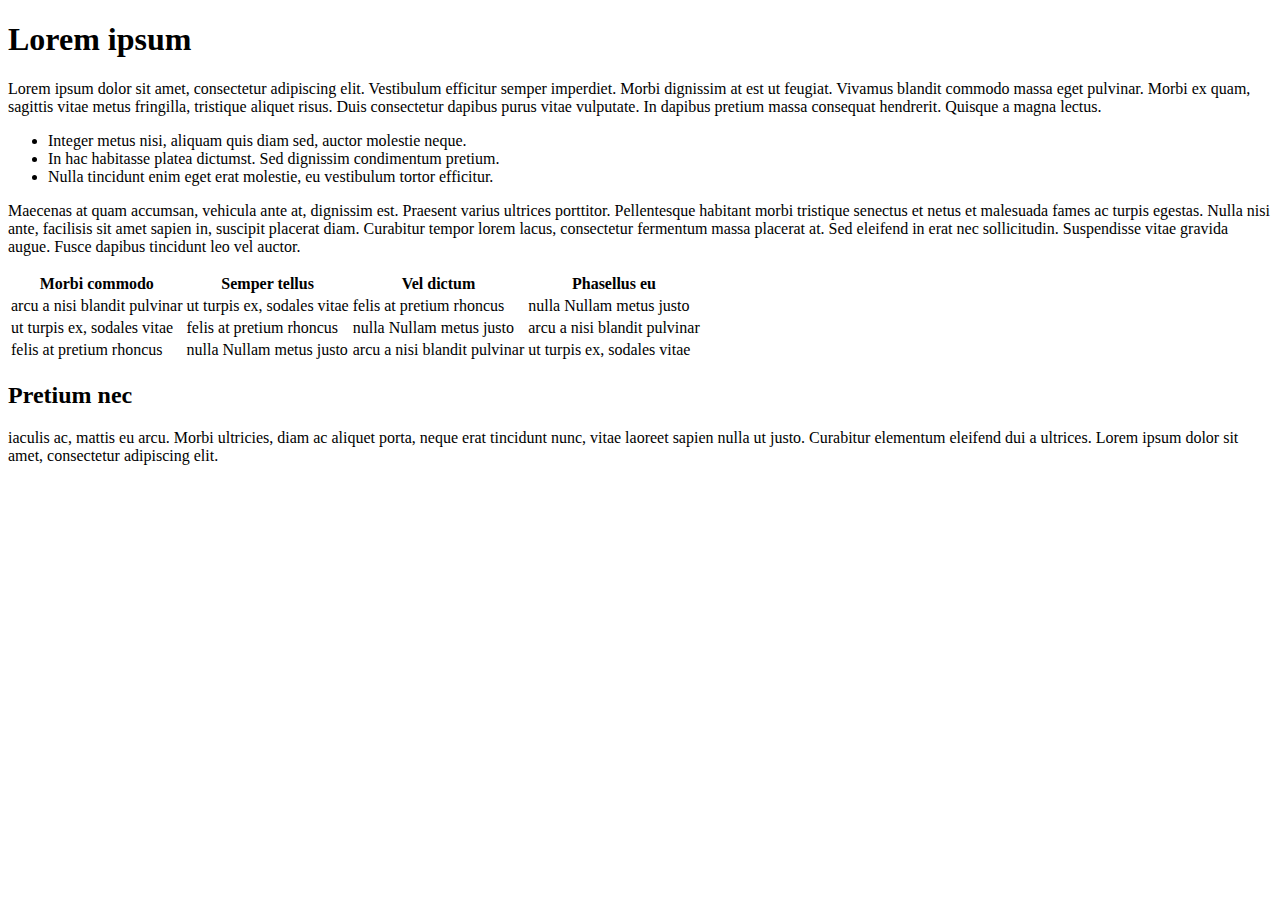
<file: assignments/4/sida-org.html>
<!doctype html>
<html>
	<head>
		<meta charset="utf-8">
		<title>Lorem ipsum</title>	
	</head>
	<body>
		<h1>Lorem ipsum</h1>
		<p>Lorem ipsum dolor sit amet, consectetur adipiscing elit. Vestibulum efficitur semper imperdiet. Morbi dignissim at est ut feugiat. Vivamus blandit commodo massa eget pulvinar. Morbi ex quam, sagittis vitae metus fringilla, tristique aliquet risus. Duis consectetur dapibus purus vitae vulputate. In dapibus pretium massa consequat hendrerit. Quisque a magna lectus.</p>
		<ul>
			<li>Integer metus nisi, aliquam quis diam sed, auctor molestie neque.</li>
			<li>In hac habitasse platea dictumst. Sed dignissim condimentum pretium.</li>
			<li>Nulla tincidunt enim eget erat molestie, eu vestibulum tortor efficitur.</li>
		</ul>
		<p>Maecenas at quam accumsan, vehicula ante at, dignissim est. Praesent varius ultrices porttitor. Pellentesque habitant morbi tristique senectus et netus et malesuada fames ac turpis egestas. Nulla nisi ante, facilisis sit amet sapien in, suscipit placerat diam. Curabitur tempor lorem lacus, consectetur fermentum massa placerat at. Sed eleifend in erat nec sollicitudin. Suspendisse vitae gravida augue. Fusce dapibus tincidunt leo vel auctor.
		</p>
		
		<table>
			<tr>
				<th>Morbi commodo</th>
				<th>Semper tellus</th>
				<th>Vel dictum</th>
				<th>Phasellus eu</th>
			</tr>
			<tr>
				<td>arcu a nisi blandit pulvinar</td>
				<td>ut turpis ex, sodales vitae</td>
				<td>felis at pretium rhoncus</td>
				<td>nulla Nullam metus justo</td>
			</tr>
			<tr>
				<td>ut turpis ex, sodales vitae</td>
				<td>felis at pretium rhoncus</td>
				<td>nulla Nullam metus justo</td>
				<td>arcu a nisi blandit pulvinar</td>
			</tr>
			<tr>
				<td>felis at pretium rhoncus</td>
				<td>nulla Nullam metus justo</td>
				<td>arcu a nisi blandit pulvinar</td>
				<td>ut turpis ex, sodales vitae</td>
			</tr>
		</table>
		<h2>Pretium nec</h2>
		<p>iaculis ac, mattis eu arcu. Morbi ultricies, diam ac aliquet porta, neque erat tincidunt nunc, vitae laoreet sapien nulla ut justo. Curabitur elementum eleifend dui a ultrices. Lorem ipsum dolor sit amet, consectetur adipiscing elit.</p>
	</body>
</html>
</file>
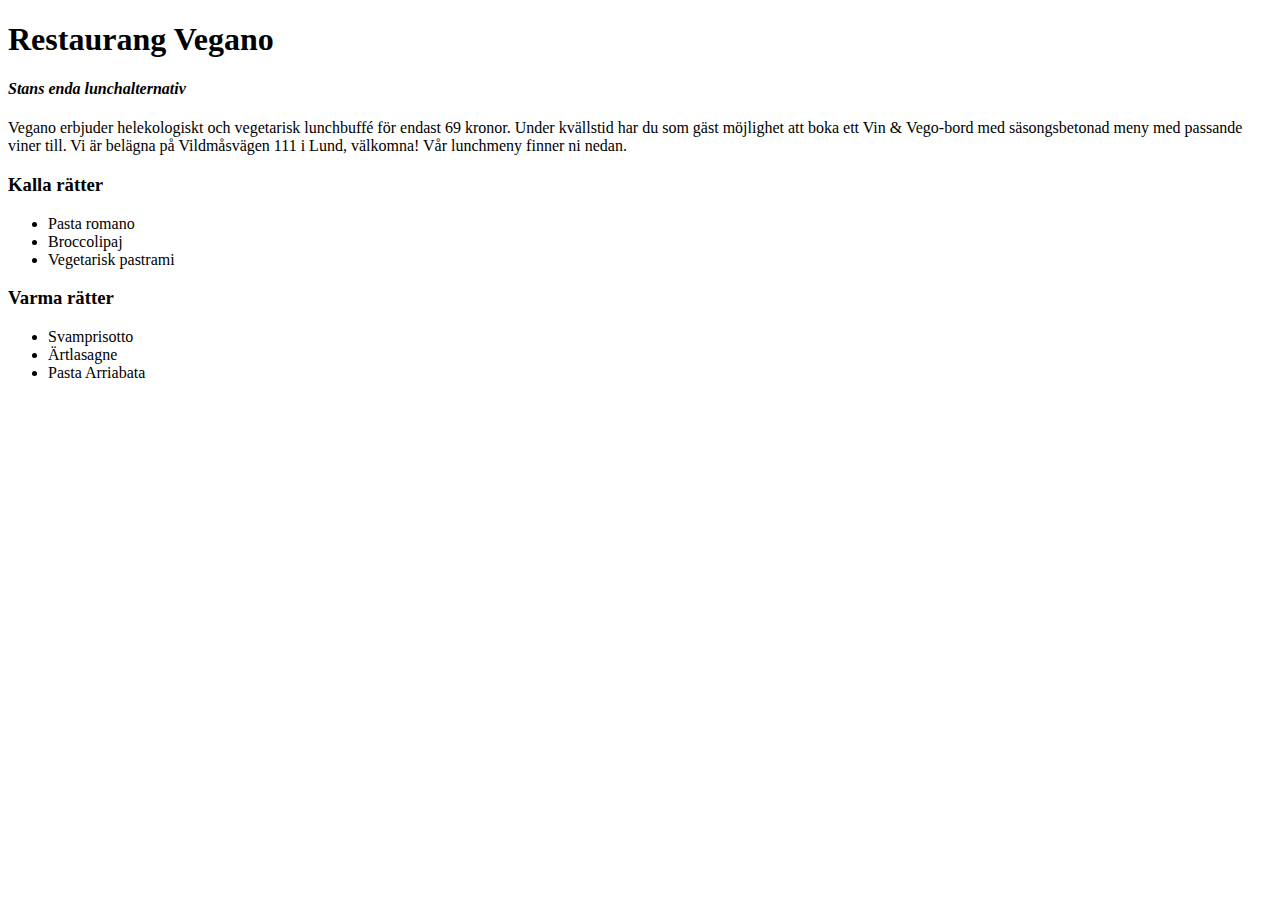
<file: exercises/1/Text/ex1.html>
<!doctype html>
<html>
    <head>
        <meta charset="UTF-8">
        <title>Restaurang Vegano</title>
    </head>
    <body>
        <h1>Restaurang Vegano</h1>
        <h4><i>Stans enda lunchalternativ</i></h4>
        <p>Vegano erbjuder helekologiskt och vegetarisk lunchbuffé för endast 69 kronor. Under kvällstid har du som gäst möjlighet att boka ett Vin & Vego-bord med säsongsbetonad meny med passande viner till. Vi är belägna på Vildmåsvägen 111 i Lund, välkomna! Vår lunchmeny finner ni nedan.</p>

        <h3>Kalla rätter</h3>
        <ul>
            <li>Pasta romano</li>
            <li>Broccolipaj</li>
            <li>Vegetarisk pastrami</li>
        </ul>
        <h3>Varma rätter</h3>
        <ul>
            <li>Svamprisotto</li>
            <li>Ärtlasagne</li>
            <li>Pasta Arriabata</li>
        </ul>
    </body>
</html>
</file>
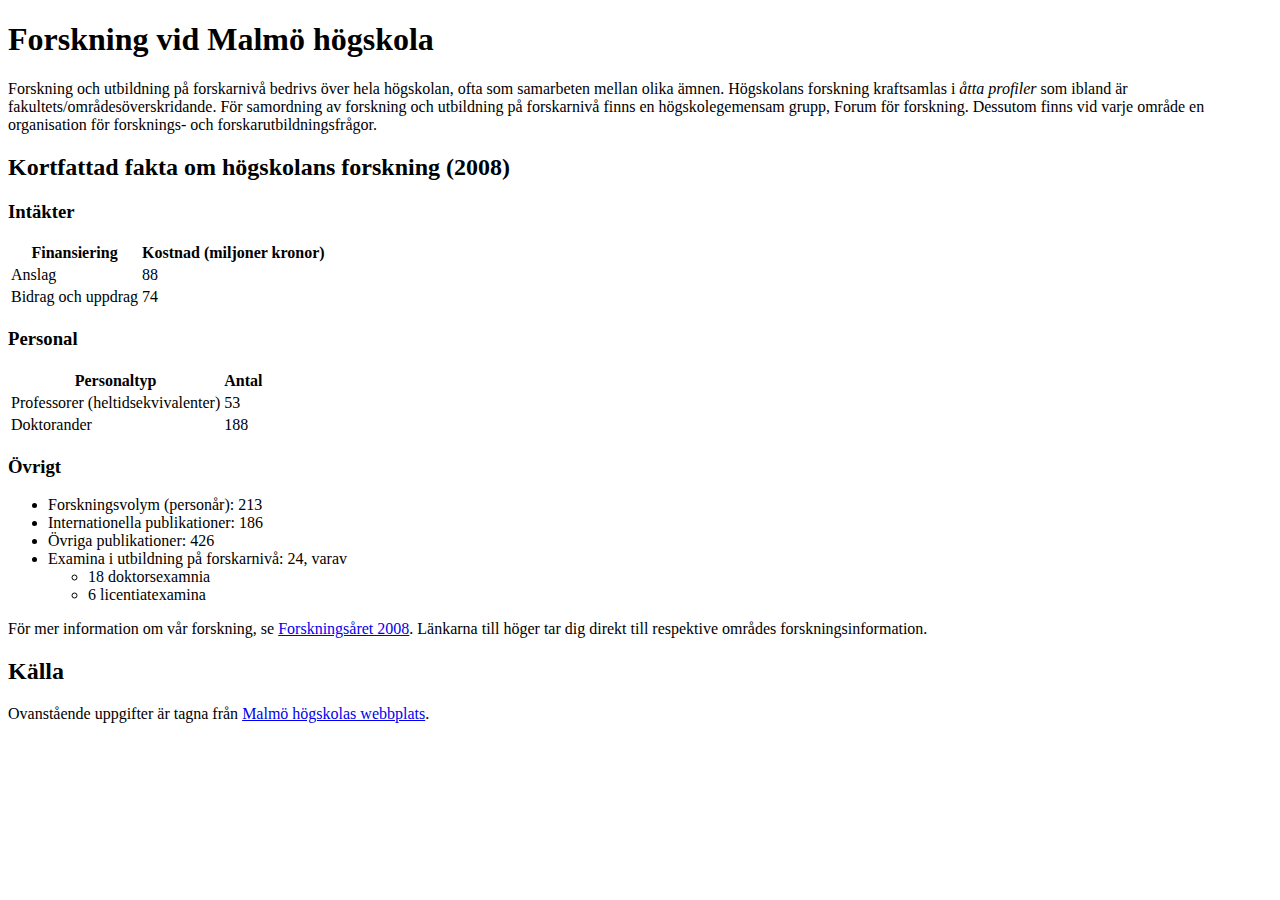
<file: exercises/5/External-CSS/page.html>
<!DOCTYPE html>
<!-- saved from url=(0050)http://ia.webbintro.se/exercises/2b/forskning.html -->
<html lang="sv"><head><meta http-equiv="Content-Type" content="text/html; charset=UTF-8">
	<meta charset="utf-8">
	<title>Forskning vid Malmö högskola</title>
<style type="text/css"></style></head>
<body>
	<h1>Forskning vid Malmö högskola</h1>
	<p>
		Forskning och utbildning på forskarnivå bedrivs över hela högskolan, ofta som samarbeten mellan olika ämnen.
	Högskolans forskning kraftsamlas i <em>åtta profiler</em> som ibland är fakultets/områdesöverskridande.
	För samordning av forskning och utbildning på forskarnivå finns en högskolegemensam grupp, Forum för forskning. Dessutom finns vid varje område en organisation för forsknings- och forskarutbildningsfrågor.
	</p>

	<h2>Kortfattad fakta om högskolans forskning (2008)</h2>

	<h3>Intäkter</h3>
	<table>
		<thead>
			<tr>
				<th>Finansiering</th>
				<th>Kostnad (miljoner kronor)</th>
			</tr>
		</thead>
		<tbody>
			<tr>
				<td>Anslag</td>
				<td>88</td>
			</tr>
			<tr>
				<td>Bidrag och uppdrag</td>
				<td>74</td>
			</tr>
		</tbody>
	</table>

	<h3>Personal</h3>
	<table id="personal">
		<thead>
			<tr>
				<th>Personaltyp</th>
				<th>Antal</th>
			</tr>
		</thead>
		<tbody>
			<tr>
				<td>Professorer (heltidsekvivalenter)</td>
				<td>53</td>
			</tr>
			<tr>
				<td>Doktorander</td>
				<td>188</td>
			</tr>
		</tbody>
	</table>
	
	<h3>Övrigt</h3>
	<ul>
		<li class="viktig">Forskningsvolym (personår): 213 </li>
		<li class="viktig">Internationella publikationer: 186 </li>
		<li>Övriga publikationer: 426 </li>
		<li>Examina i utbildning på forskarnivå: 24, varav
			<ul>
				<li>18 doktorsexamnia</li>
				<li>6 licentiatexamina</li>
			</ul>
		</li>
	</ul>
		
	<p>
		För mer information om vår forskning, se <a href="http://www.mah.se/Forskning/varforskning/Forskningsaret-2008/">Forskningsåret 2008</a>.
		Länkarna till höger tar dig direkt till respektive områdes forskningsinformation.
	</p>
	
	<h2>Källa</h2>
	<p>
		Ovanstående uppgifter är tagna från <a href="http://www.mah.se/Forskning/varforskning/">Malmö högskolas webbplats</a>.
	</p>


</body></html>
</file>
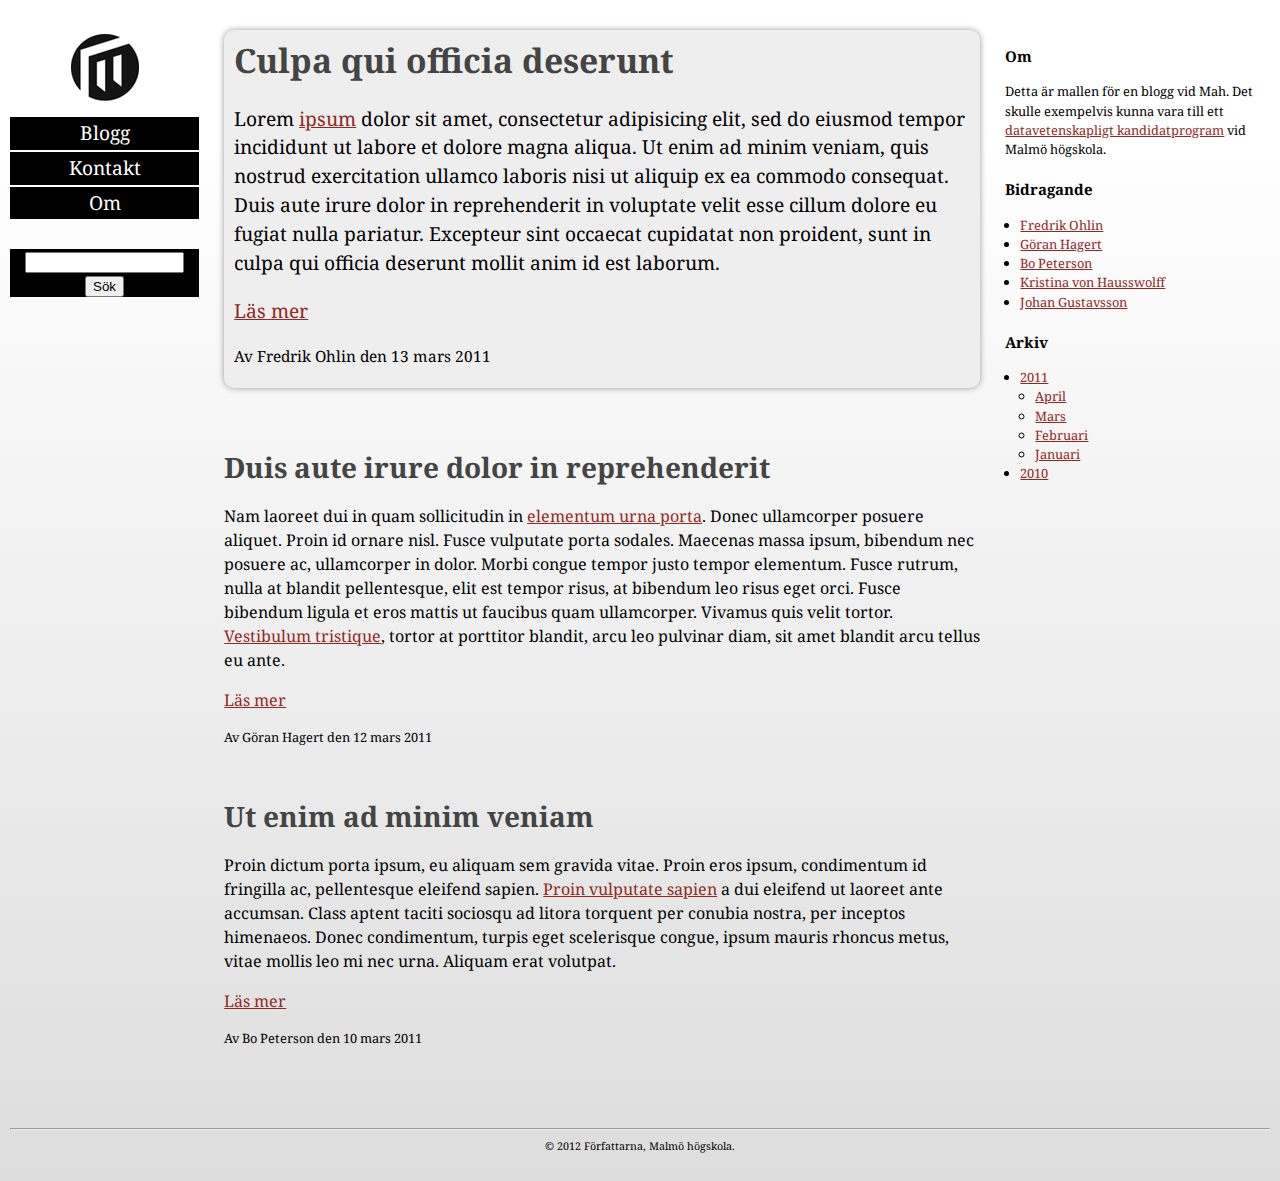
<file: exercises/6/MediaQueries/index-final.html>
<!DOCTYPE html>
<!-- saved from url=(0056)http://ia.webbintro.se/exercises/5/case/index-final.html -->
<html lang="sv"><head><meta http-equiv="Content-Type" content="text/html; charset=UTF-8">
    <meta charset="utf-8">
	<title>En hypotetisk blogg</title>	
	<link rel="stylesheet" href="./index-final_files/screen-final.css" type="text/css">
	<meta name="viewport" content="width=device-width, initial-scale=1.0">
<style type="text/css"></style></head>

<body>
    <div id="container">
	    <header>
    		<h1>
    		    <img src="./index-final_files/mahlogo.png" alt="En ny, okänd Mah-blogg">
    		</h1>
		
    		<nav>
    			<ul>
    				<li><a href="http://ia.webbintro.se/exercises/5/case/index-final.html#">Blogg</a></li>
    				<li><a href="http://ia.webbintro.se/exercises/5/case/index-final.html#">Kontakt</a></li>
    				<li><a href="http://ia.webbintro.se/exercises/5/case/index-final.html#">Om</a></li>
    			</ul>
    			<form id="search" action="http://ia.webbintro.se/exercises/5/case/index-final.html#">
    				<div>
    					<input type="text" name="query">
    					<input type="submit" value="Sök">
    				</div>
    			</form>
    		</nav> <!-- /nav -->
    	</header> <!-- /header -->
	
	
    	<div id="content">
    		<article>
    				<h2><a href="http://ia.webbintro.se/exercises/5/case/index-final.html#">Culpa qui officia deserunt</a></h2>
    			<p>
    				Lorem <a href="http://ia.webbintro.se/exercises/5/case/index-final.html#">ipsum</a> dolor sit amet, consectetur adipisicing elit, sed do eiusmod tempor incididunt ut labore et dolore magna aliqua. Ut enim ad minim veniam, quis nostrud exercitation ullamco laboris nisi ut aliquip ex ea commodo consequat. Duis aute irure dolor in reprehenderit in voluptate velit esse cillum dolore eu fugiat nulla pariatur. Excepteur sint occaecat cupidatat non proident, sunt in culpa qui officia deserunt mollit anim id est laborum.
    			</p>
    			<p>
    			    <a href="http://ia.webbintro.se/exercises/5/case/index-final.html#">Läs mer</a>
    			</p>
    			<p>
    				Av Fredrik Ohlin den <time datetime="2011-03-13" pubdate="">13 mars 2011</time>
    			</p>
    		</article> <!-- /article -->
		
		
    		<article>
    			<h2><a href="http://ia.webbintro.se/exercises/5/case/index-final.html#">Duis aute irure dolor in reprehenderit</a></h2>
    			<p>
    				Nam laoreet dui in quam sollicitudin in <a href="http://ia.webbintro.se/exercises/5/case/index-final.html#">elementum urna porta</a>. Donec ullamcorper posuere aliquet. Proin id ornare nisl. Fusce vulputate porta sodales. Maecenas massa ipsum, bibendum nec posuere ac, ullamcorper in dolor. Morbi congue tempor justo tempor elementum. Fusce rutrum, nulla at blandit pellentesque, elit est tempor risus, at bibendum leo risus eget orci. Fusce bibendum ligula et eros mattis ut faucibus quam ullamcorper. Vivamus quis velit tortor. <a href="http://ia.webbintro.se/exercises/5/case/index-final.html#">Vestibulum tristique</a>, tortor at porttitor blandit, arcu leo pulvinar diam, sit amet blandit arcu tellus eu ante.
    			</p>
    			<p>
    			    <a href="http://ia.webbintro.se/exercises/5/case/index-final.html#">Läs mer</a>
    			</p>
    			<p>
    				Av Göran Hagert den <time datetime="2011-03-12" pubdate="">12 mars 2011</time>
    			</p>
    		</article> <!-- /article -->
		
		
    		<article>
    			<h2><a href="http://ia.webbintro.se/exercises/5/case/index-final.html#">Ut enim ad minim veniam</a></h2>
    			<p>
    				Proin dictum porta ipsum, eu aliquam sem gravida vitae. Proin eros ipsum, condimentum id fringilla ac, pellentesque eleifend sapien. <a href="http://ia.webbintro.se/exercises/5/case/index-final.html#test">Proin vulputate sapien</a> a dui eleifend ut laoreet ante accumsan. Class aptent taciti sociosqu ad litora torquent per conubia nostra, per inceptos himenaeos. Donec condimentum, turpis eget scelerisque congue, ipsum mauris rhoncus metus, vitae mollis leo mi nec urna. Aliquam erat volutpat.
    			</p>
    			<p>
    			    <a href="http://ia.webbintro.se/exercises/5/case/index-final.html#">Läs mer</a>
    			</p>
    			<p>
    				Av Bo Peterson den <time datetime="2011-03-10" pubdate="">10 mars 2011</time>
    			</p>
    		</article> <!-- /article -->

			
    	</div> <!-- /#content -->
	
	

    	<aside>
		
    		<div class="description">
    			<h3>Om</h3>
    			<p>Detta är mallen för en blogg vid Mah. Det skulle exempelvis kunna vara till ett <a href="http://www.edu.mah.se/TGINA/">datavetenskapligt kandidatprogram</a> vid Malmö högskola.</p>
    		</div>
		
    		<div class="contributors">
    			<h3>Bidragande</h3>
    			<ul>
    				<li><a href="http://ia.webbintro.se/exercises/5/case/index-final.html#">Fredrik Ohlin</a></li>
    				<li><a href="http://ia.webbintro.se/exercises/5/case/index-final.html#">Göran Hagert</a></li>
    				<li><a href="http://ia.webbintro.se/exercises/5/case/index-final.html#">Bo Peterson</a></li>
    				<li><a href="http://ia.webbintro.se/exercises/5/case/index-final.html#">Kristina von Hausswolff</a></li>
    				<li><a href="http://ia.webbintro.se/exercises/5/case/index-final.html#">Johan Gustavsson</a></li>
    			</ul>
    		</div>
		
    		<div class="last archives">
    			<h3>Arkiv</h3>
    			<ul>
    				<li>
    				    <a href="http://ia.webbintro.se/exercises/5/case/index-final.html#">2011</a>
    				    <ul>
    				       <li><a href="http://ia.webbintro.se/exercises/5/case/index-final.html#">April</a></li>
    				       <li><a href="http://ia.webbintro.se/exercises/5/case/index-final.html#">Mars</a></li>
    				       <li><a href="http://ia.webbintro.se/exercises/5/case/index-final.html#">Februari</a></li>
    				       <li><a href="http://ia.webbintro.se/exercises/5/case/index-final.html#">Januari</a></li>
    				    </ul>
    				</li>
    				<li>
    				   <a href="http://ia.webbintro.se/exercises/5/case/index-final.html#">2010</a>
    				</li>
    			</ul>
    		</div> <!-- /archives -->
			
    	</aside> <!-- /aside -->
	
    	<footer>
    	    <hr>
            <small>© 2012 Författarna, Malmö högskola.</small>
    	</footer>
    </div>

</body></html>
</file>
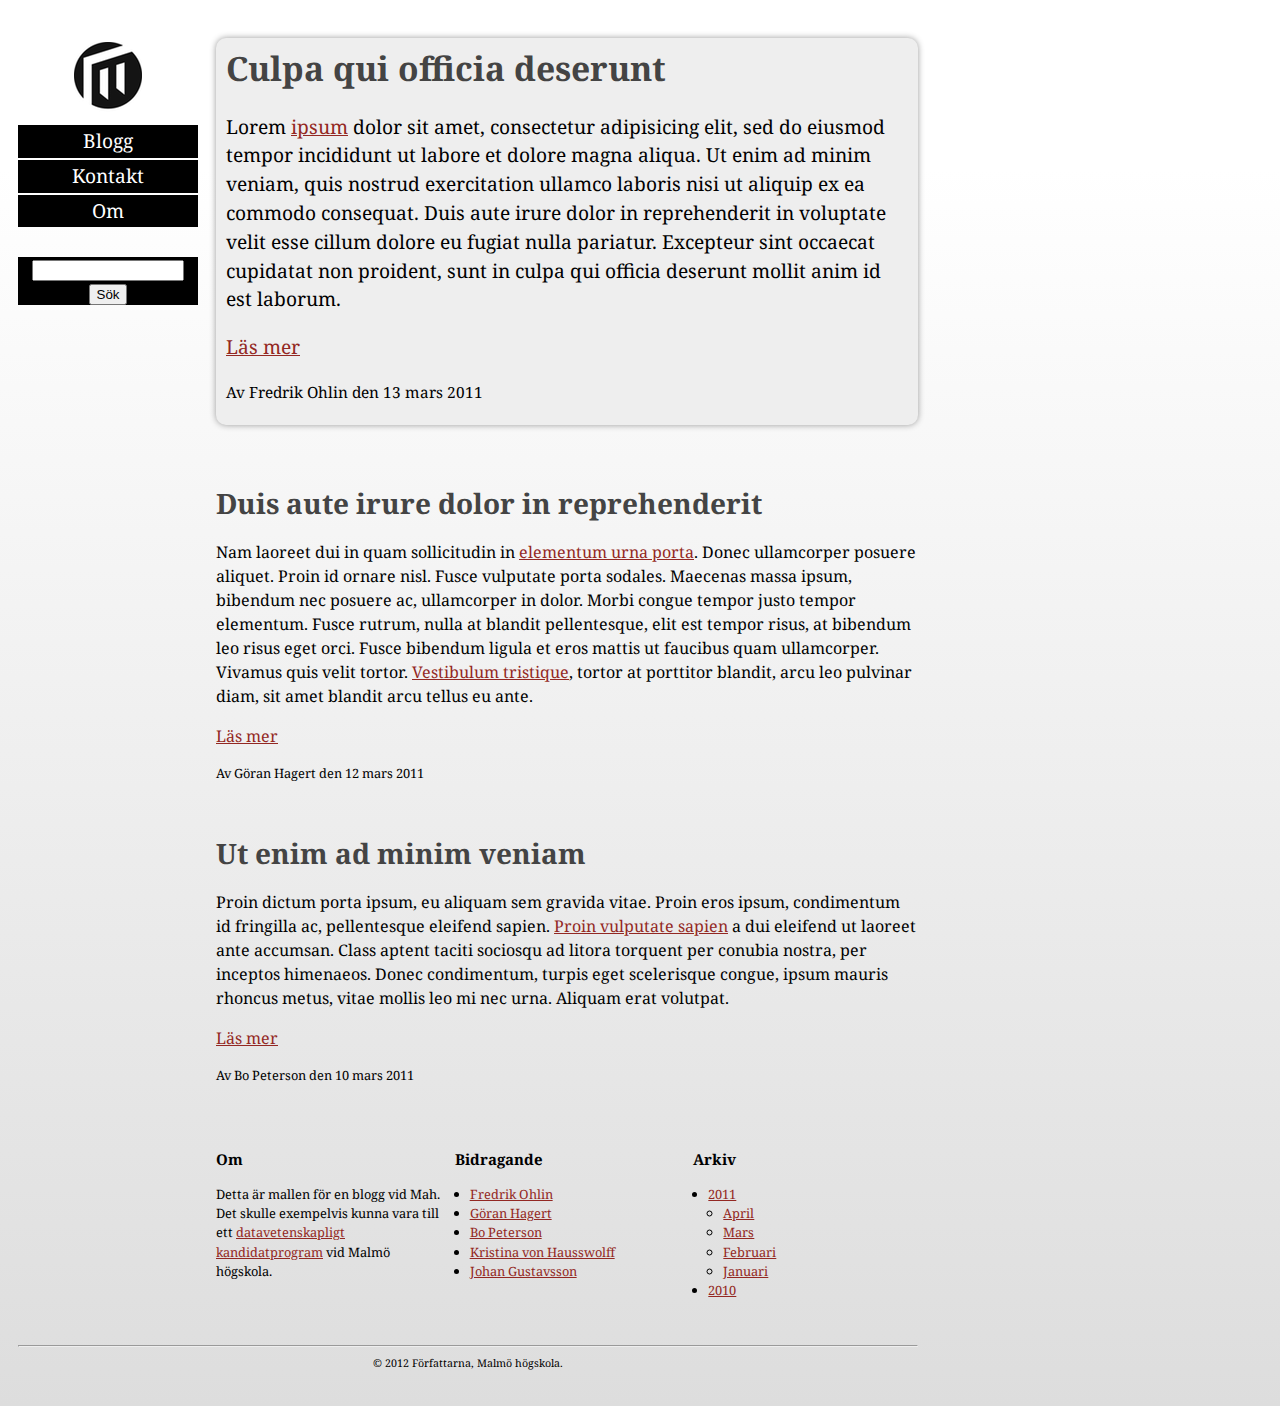
<file: exercises/6/MediaQueries/page.html>
<!DOCTYPE html>
<!-- saved from url=(0040)http://ia.webbintro.se/exercises/5/case/ -->
<html lang="sv"><head><meta http-equiv="Content-Type" content="text/html; charset=UTF-8">
    <meta charset="utf-8">
	<title>En hypotetisk blogg</title>	
	<link rel="stylesheet" href="./page_files/screen.css" type="text/css">
<style type="text/css"></style></head>

<body>
    <div id="container">
	    <header>
    		<h1>
    		    <img src="./page_files/mahlogo.png" alt="En ny, okänd Mah-blogg">
    		</h1>
		
    		<nav>
    			<ul>
    				<li><a href="http://ia.webbintro.se/exercises/5/case/#">Blogg</a></li>
    				<li><a href="http://ia.webbintro.se/exercises/5/case/#">Kontakt</a></li>
    				<li><a href="http://ia.webbintro.se/exercises/5/case/#">Om</a></li>
    			</ul>
    			<form id="search" action="http://ia.webbintro.se/exercises/5/case/#">
    				<div>
    					<input type="text" name="query">
    					<input type="submit" value="Sök">
    				</div>
    			</form>
    		</nav> <!-- /nav -->
    	</header> <!-- /header -->
	
	
    	<div id="content">
    		<article>
    				<h2><a href="http://ia.webbintro.se/exercises/5/case/#">Culpa qui officia deserunt</a></h2>
    			<p>
    				Lorem <a href="http://ia.webbintro.se/exercises/5/case/#">ipsum</a> dolor sit amet, consectetur adipisicing elit, sed do eiusmod tempor incididunt ut labore et dolore magna aliqua. Ut enim ad minim veniam, quis nostrud exercitation ullamco laboris nisi ut aliquip ex ea commodo consequat. Duis aute irure dolor in reprehenderit in voluptate velit esse cillum dolore eu fugiat nulla pariatur. Excepteur sint occaecat cupidatat non proident, sunt in culpa qui officia deserunt mollit anim id est laborum.
    			</p>
    			<p>
    			    <a href="http://ia.webbintro.se/exercises/5/case/#">Läs mer</a>
    			</p>
    			<p>
    				Av Fredrik Ohlin den <time datetime="2011-03-13" pubdate="">13 mars 2011</time>
    			</p>
    		</article> <!-- /article -->
		
		
    		<article>
    			<h2><a href="http://ia.webbintro.se/exercises/5/case/#">Duis aute irure dolor in reprehenderit</a></h2>
    			<p>
    				Nam laoreet dui in quam sollicitudin in <a href="http://ia.webbintro.se/exercises/5/case/#">elementum urna porta</a>. Donec ullamcorper posuere aliquet. Proin id ornare nisl. Fusce vulputate porta sodales. Maecenas massa ipsum, bibendum nec posuere ac, ullamcorper in dolor. Morbi congue tempor justo tempor elementum. Fusce rutrum, nulla at blandit pellentesque, elit est tempor risus, at bibendum leo risus eget orci. Fusce bibendum ligula et eros mattis ut faucibus quam ullamcorper. Vivamus quis velit tortor. <a href="http://ia.webbintro.se/exercises/5/case/#">Vestibulum tristique</a>, tortor at porttitor blandit, arcu leo pulvinar diam, sit amet blandit arcu tellus eu ante.
    			</p>
    			<p>
    			    <a href="http://ia.webbintro.se/exercises/5/case/#">Läs mer</a>
    			</p>
    			<p>
    				Av Göran Hagert den <time datetime="2011-03-12" pubdate="">12 mars 2011</time>
    			</p>
    		</article> <!-- /article -->
		
		
    		<article>
    			<h2><a href="http://ia.webbintro.se/exercises/5/case/#">Ut enim ad minim veniam</a></h2>
    			<p>
    				Proin dictum porta ipsum, eu aliquam sem gravida vitae. Proin eros ipsum, condimentum id fringilla ac, pellentesque eleifend sapien. <a href="http://ia.webbintro.se/exercises/5/case/#test">Proin vulputate sapien</a> a dui eleifend ut laoreet ante accumsan. Class aptent taciti sociosqu ad litora torquent per conubia nostra, per inceptos himenaeos. Donec condimentum, turpis eget scelerisque congue, ipsum mauris rhoncus metus, vitae mollis leo mi nec urna. Aliquam erat volutpat.
    			</p>
    			<p>
    			    <a href="http://ia.webbintro.se/exercises/5/case/#">Läs mer</a>
    			</p>
    			<p>
    				Av Bo Peterson den <time datetime="2011-03-10" pubdate="">10 mars 2011</time>
    			</p>
    		</article> <!-- /article -->

			
    	</div> <!-- /#content -->
	
	

    	<aside>
		
    		<div class="description">
    			<h3>Om</h3>
    			<p>Detta är mallen för en blogg vid Mah. Det skulle exempelvis kunna vara till ett <a href="http://www.edu.mah.se/TGINA/">datavetenskapligt kandidatprogram</a> vid Malmö högskola.</p>
    		</div>
		
    		<div class="contributors">
    			<h3>Bidragande</h3>
    			<ul>
    				<li><a href="http://ia.webbintro.se/exercises/5/case/#">Fredrik Ohlin</a></li>
    				<li><a href="http://ia.webbintro.se/exercises/5/case/#">Göran Hagert</a></li>
    				<li><a href="http://ia.webbintro.se/exercises/5/case/#">Bo Peterson</a></li>
    				<li><a href="http://ia.webbintro.se/exercises/5/case/#">Kristina von Hausswolff</a></li>
    				<li><a href="http://ia.webbintro.se/exercises/5/case/#">Johan Gustavsson</a></li>
    			</ul>
    		</div>
		
    		<div class="last archives">
    			<h3>Arkiv</h3>
    			<ul>
    				<li>
    				    <a href="http://ia.webbintro.se/exercises/5/case/#">2011</a>
    				    <ul>
    				       <li><a href="http://ia.webbintro.se/exercises/5/case/#">April</a></li>
    				       <li><a href="http://ia.webbintro.se/exercises/5/case/#">Mars</a></li>
    				       <li><a href="http://ia.webbintro.se/exercises/5/case/#">Februari</a></li>
    				       <li><a href="http://ia.webbintro.se/exercises/5/case/#">Januari</a></li>
    				    </ul>
    				</li>
    				<li>
    				   <a href="http://ia.webbintro.se/exercises/5/case/#">2010</a>
    				</li>
    			</ul>
    		</div> <!-- /archives -->
			
    	</aside> <!-- /aside -->
	
    	<footer>
    	    <hr>
            <small>© 2012 Författarna, Malmö högskola.</small>
    	</footer>
    </div>

</body></html>
</file>
<file: exercises/6/MediaQueries/index-final_files/screen-final.css>
@import url(http://fonts.googleapis.com/css?family=Droid+Serif);

/* HTML5 block element might be new to some browsers */
section, article, header, footer, nav, aside, hgroup{
	display:block;
}

body{
	font-family: "Droid Serif", Times, "Times New Roman", serif;
	line-height:1.5;
	color:#000;
	padding:30px 10px 0;
	margin:0;
	
	/* Bonus: gradient background */
	background: #FFFFFF; /* old browsers */
    background: -moz-linear-gradient(top, #FFFFFF 12%, #DDD 100%); /* firefox */
    background: -webkit-gradient(linear, left top, left bottom, color-stop(12%,#FFFFFF), color-stop(100%,#DDD)); /* webkit */
    filter: progid:DXImageTransform.Microsoft.gradient( startColorstr='#FFFFFF', endColorstr='#DDDDDD',GradientType=0 ); /* ie */
}

a{
	color:rgb(147, 40, 35);
	text-decoration:underline;
}
    a:visited{
        color:#555;
    }
	a:hover, a:active{
		text-decoration:none;
	}
	
h1{
	color:#333;
	margin:0;
}
h2{
	color:#333;
	font-size:1.75em;
	margin:0;
}


#container{
    max-width:900px;
}


header{
    width:20%;
	float:left;
	margin-right:2%;
	text-align:center;
}

nav{

}
	nav ul{
		list-style-type:none;
		margin:0;
		padding:0;
		font-size:1.2em;
	}
		nav li{
			margin-bottom:2px;
		}
	nav a, nav a:visited{
		color:#fff;
		background-color:#000;
		padding:2px;
		text-decoration:none;
		display:block;
	}
		nav a:hover, nav a:active{
			background-color:rgb(147, 40, 35);
		}
		
	#search{
		margin-top:30px;
		text-align:center;
		color:#fff;
		background-color:#000;
	}
		#search input[type=text]{
			width:80%;
		}


#content{
	float:left;
}
#content, aside{
    width:78%;
    float:right;
}
	article{
		display:block;
		margin-bottom:3em;
	}
		article h2 a{
			color:#444;
			text-decoration:none;
		}
			article h2 a:hover, article h2 a:active{
				text-decoration:underline;
			}
		article p:last-child{
			font-size:0.8em;
		}
	
	/* Make first article stand out */
	article:first-child{
	    font-size:1.2em;
	    padding:5px 10px;
	    border-radius: 10px;
	    background: #eee;
        box-shadow: 0 0 6px #999;
	}


aside,footer{
	display:block;
	clear:both;
	font-size:0.8em;
}
	aside div{
		width:32%;
		float:left;
		margin-right:2%;
	}
		aside div.last{
			margin:0;
		}
	.contributors ul{
		padding-left:15px;
	}
	.archives ul{
		padding-left:15px;
	}

footer{
    clear:both;
    padding:2em 0;
    text-align:center;
}

@media screen and (max-width:480px) {
    header, #content, aside, footer{
        float:none;
        width:100%;
        margin:0;
    }
    header{
        margin-bottom:2em;
    }
}

@media screen and (min-width:1100px) {
    #container{
        max-width:1600px;
    }
    header{
        width:15%;
    }
	#content{
		width:60%;
		margin-right:2%;
		float:left;
	}
	aside{
		width:21%;
		float:left;
		clear:none;
	}
	aside div{
	    float:none;
	    width:100%;
	    margin:0 0 1.5em;
	}
}
</file>
<file: exercises/6/MediaQueries/page_files/screen.css>
@import url(http://fonts.googleapis.com/css?family=Droid+Serif);

/* HTML5 block element might be new to some browsers */
section, article, header, footer, nav, aside, hgroup{
	display:block;
}

body{
	font-family: "Droid Serif", Times, "Times New Roman", serif;
	line-height:1.5;
	color:#000;
	padding:30px 10px 0;
	
	/* Bonus: gradient background */
	background: #FFFFFF; /* old browsers */
    background: -moz-linear-gradient(top, #FFFFFF 12%, #DDD 100%); /* firefox */
    background: -webkit-gradient(linear, left top, left bottom, color-stop(12%,#FFFFFF), color-stop(100%,#DDD)); /* webkit */
    filter: progid:DXImageTransform.Microsoft.gradient( startColorstr='#FFFFFF', endColorstr='#DDDDDD',GradientType=0 ); /* ie */
}

a{
	color:rgb(147, 40, 35);
	text-decoration:underline;
}
    a:visited{
        color:#555;
    }
	a:hover, a:active{
		text-decoration:none;
	}
	
h1{
	color:#333;
	margin:0;
}
h2{
	color:#333;
	font-size:1.75em;
	margin:0;
}


#container{
    max-width:900px;
}


header{
    width:20%;
	float:left;
	margin-right:2%;
	text-align:center;
}

nav{

}
	nav ul{
		list-style-type:none;
		margin:0;
		padding:0;
		font-size:1.2em;
	}
		nav li{
			margin-bottom:2px;
		}
	nav a, nav a:visited{
		color:#fff;
		background-color:#000;
		padding:2px;
		text-decoration:none;
		display:block;
	}
		nav a:hover, nav a:active{
			background-color:rgb(147, 40, 35);
		}
		
	#search{
		margin-top:30px;
		text-align:center;
		color:#fff;
		background-color:#000;
	}
		#search input[type=text]{
			width:80%;
		}


#content{
	float:left;
}
#content, aside{
    width:78%;
    float:right;
}
	article{
		display:block;
		margin-bottom:3em;
	}
		article h2 a{
			color:#444;
			text-decoration:none;
		}
			article h2 a:hover, article h2 a:active{
				text-decoration:underline;
			}
		article p:last-child{
			font-size:0.8em;
		}
	
	/* Make first article stand out */
	article:first-child{
	    font-size:1.2em;
	    padding:5px 10px;
	    border-radius: 10px;
	    background: #eee;
        box-shadow: 0 0 6px #999;
	}


aside,footer{
	display:block;
	clear:both;
	font-size:0.8em;
}
	aside div{
		width:32%;
		float:left;
		margin-right:2%;
	}
		aside div.last{
			margin:0;
		}
	.contributors ul{
		padding-left:15px;
	}
	.archives ul{
		padding-left:15px;
	}

footer{
    clear:both;
    padding:2em 0;
    text-align:center;
}
</file>
